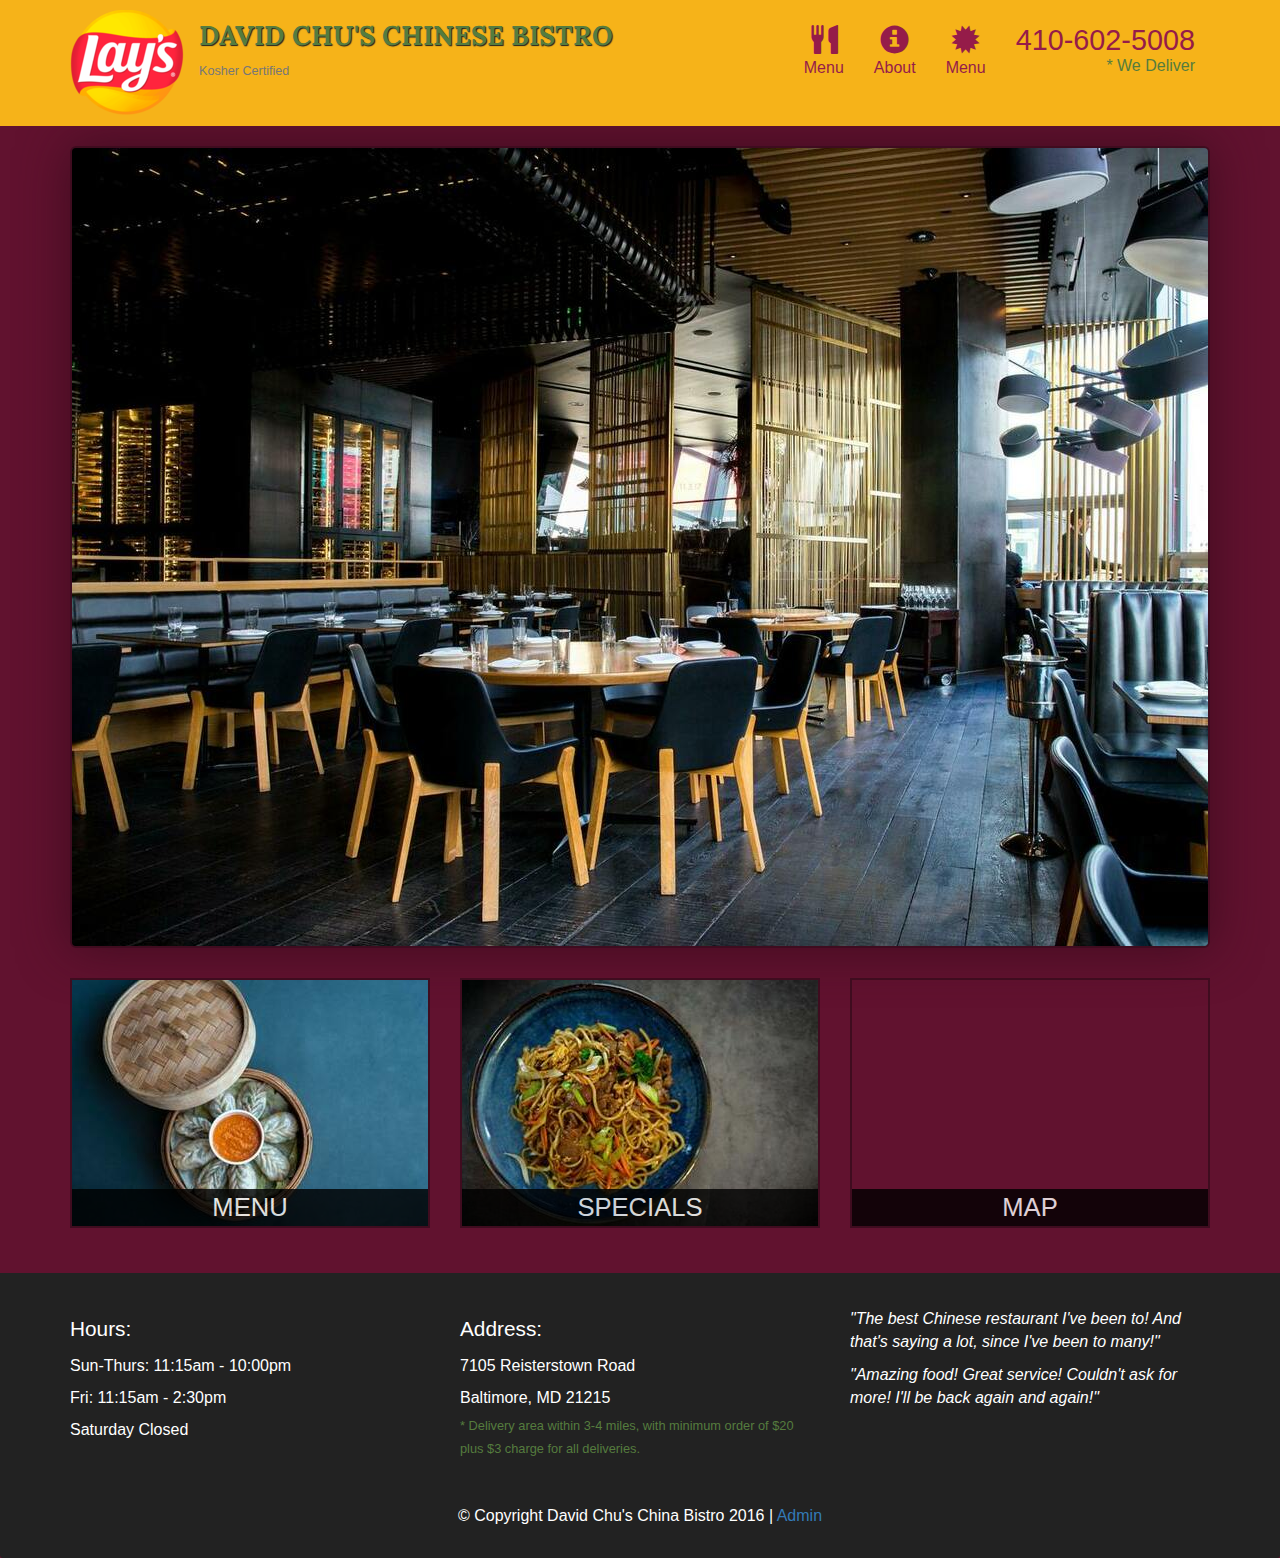
<file: index.html>
<!DOCTYPE html>
<html>
<head>
	<meta charset="utf-8">
	<meta http-equiv="X-UA-Compatible" content="IE=Edge">
	<meta name="viewport" content="width=device-width, initial-scale=1">
	
	<title>David Chu's Chinese Bistro</title>
	
	<link rel="stylesheet" type="text/css" href="css/bootstrap.min.css">
	<link rel="stylesheet" type="text/css" href="css/styles.css">
	<link href="https://fonts.googleapis.com/css2?family=Oxygen:wght@300;s400;700&display=swap" rel="stylesheet"> 
	<link rel="preconnect" href="https://fonts.googleapis.com">
	<link rel="preconnect" href="https://fonts.gstatic.com" crossorigin>
	<link href="https://fonts.googleapis.com/css2?family=Lora&display=swap" rel="stylesheet"> 
</head>
<body>

	<header>
		<nav id="header-nav" class="navbar navbar-default">
			<div class="container">
				<div class="navbar-header">
					<a href="index.html" class="pull-left visible-md visible-lg">
						<div id="logo-img" alt="Logo image"></div>
					</a>

					<div class="navbar-brand">
						<a href="index.html"><h1>David Chu's Chinese Bistro</h1></a>
						<p>
							<!-- <img src="images/star.resized.png" alt="Kosher Certification"> --> <span>Kosher Certified</span> 
						</p>
					</div>
				
					<button id="navbarToggle" type="button" class="navbar-toggle collapsed" data-toggle="collapse" data-target="#collapsable-nav" aria-expanded="false">
						<span class="sr-only">Toggle navigation</span>
						<span class="icon-bar"></span>
						<span class="icon-bar"></span>
						<span class="icon-bar"></span>
					</button>
				</div>

				<div id="collapsable-nav" class="collapse navbar-collapse">
					<ul id="nav-list" class="nav navbar-nav navbar-right">
						<li class="visible-xs active">
							<a href="index.html">
								<span class="glyphicon glyphicon-home"></span><br class="hidden-xs">Home</a>
						</li>
						<li>
							<a href="menu-categories.html">
								<span class="glyphicon glyphicon-cutlery"></span><br class="hidden-xs">Menu</a>
						</li>
						<li>
							<a href="#">
								<span class="glyphicon glyphicon-info-sign"></span><br class="hidden-xs">About</a>
						</li>
						<li>
							<a href="#">
								<span class="glyphicon glyphicon-certificate"></span><br class="hidden-xs">Menu</a>
						</li>
						<li id="phone" class="hidden-xs">
							<a href="tel:410-602-5008">
								<span >410-602-5008</span></a><div>* We Deliver</div>
						</li>
					</ul>
				</div>
			</div>
		</nav>
	</header>

	<div id="call-btn" class="visible-xs">
		<a class="btn" href="tel:410-602-5008">
			<span class="glyphicon glyphico-earphone"></span>
				410-602-5008
		</a>
	</div>
	
	<div id="xs-deliver" class="text-center visible-xs">*We Deliver</div>

	<div id="main-content" class="container"></div>

	<footer class="panel-footer">
      	<div class="container">
        	<div class="row">
          		<section id="hours" class="col-sm-4">
            		<span>Hours:</span><br>
            		Sun-Thurs: 11:15am - 10:00pm<br>
		            Fri: 11:15am - 2:30pm<br>
		            Saturday Closed
		            <hr class="visible-xs">
          		</section>
          		
          		<section id="address" class="col-sm-4">
            		<span>Address:</span><br>
		            7105 Reisterstown Road<br>
		            Baltimore, MD 21215
		            <p>* Delivery area within 3-4 miles, with minimum order of $20 plus $3 charge for all deliveries.</p>
            		<hr class="visible-xs">
          		</section>

          		<section id="testimonials" class="col-sm-4">
		            <p>"The best Chinese restaurant I've been to! And that's saying a lot, since I've been to many!"</p>
		            <p>"Amazing food! Great service! Couldn't ask for more! I'll be back again and again!"</p>
          		</section>
       		</div>
        
        	<div class="text-center">
          		&copy; Copyright David Chu's China Bistro 2016 |
          		<a ui-sref="admin.auth" href="#/admin">Admin</a>
          	</div>

      	</div>
    </footer>

	<script type="text/javascript" src="js/jquery.min.js"></script>
	<script type="text/javascript" src="js/bootstrap.min.js"></script>
	<script type="text/javascript" src="js/ajax-utils.js"></script>
	<script type="text/javascript" src="js/script.js"></script>
</body>
</html>
</file>
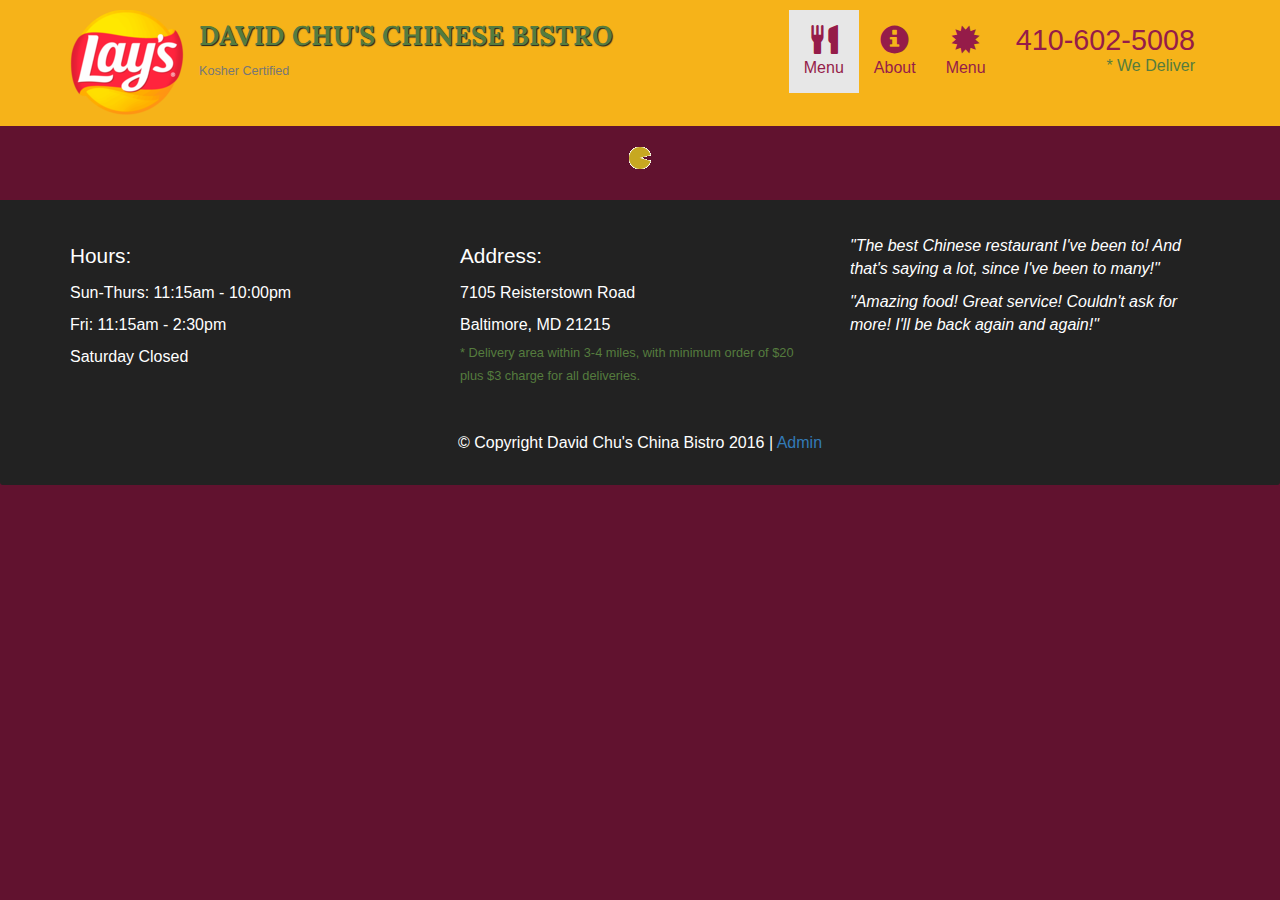
<file: menu-categories.html>
<!DOCTYPE html>
<html>
<head>
	<meta charset="utf-8">
	<meta http-equiv="X-UA-Compatible" content="IE=Edge">
	<meta name="viewport" content="width=device-width, initial-scale=1">
	
	<title>David Chu's Chinese Bistro</title>
	
	<link rel="stylesheet" type="text/css" href="css/bootstrap.min.css">
	<link rel="stylesheet" type="text/css" href="css/styles.css">
	<link href="https://fonts.googleapis.com/css2?family=Oxygen:wght@300;400;700&display=swap" rel="stylesheet"> 
	<link rel="preconnect" href="https://fonts.googleapis.com">
	<link rel="preconnect" href="https://fonts.gstatic.com" crossorigin>
	<link href="https://fonts.googleapis.com/css2?family=Lora&display=swap" rel="stylesheet"> 
</head>
<body>

	<header>
		<nav id="header-nav" class="navbar navbar-default">
			<div class="container">
				<div class="navbar-header">
					<a href="index.html" class="pull-left visible-md visible-lg">
						<div id="logo-img" alt="Logo image"></div>
					</a>

					<div class="navbar-brand">
						<a href="index.html"><h1>David Chu's Chinese Bistro</h1></a>
						<p>
							<!-- <img src="images/star.resized.png" alt="Kosher Certification"> --> <span>Kosher Certified</span> 
						</p>
					</div>
				
					<button type="button" class="navbar-toggle collapsed" data-toggle="collapse" data-target="#collapsable-nav" aria-expanded="false">
						<span class="sr-only">Toggle navigation</span>
						<span class="icon-bar"></span>
						<span class="icon-bar"></span>
						<span class="icon-bar"></span>
					</button>
				</div>

				<div id="collapsable-nav" class="collapse navbar-collapse">
					<ul id="nav-list" class="nav navbar-nav navbar-right">
						<li class="visible-xs">
							<a href="index.html">
								<span class="glyphicon glyphicon-home"></span><br class="hidden-xs">Home</a>
						</li>
						<li class="active">
							<a href="menu-categories.html">
								<span class="glyphicon glyphicon-cutlery"></span><br class="hidden-xs">Menu</a>
						</li>
						<li>
							<a href="#">
								<span class="glyphicon glyphicon-info-sign"></span><br class="hidden-xs">About</a>
						</li>
						<li>
							<a href="#">
								<span class="glyphicon glyphicon-certificate"></span><br class="hidden-xs">Menu</a>
						</li>
						<li id="phone" class="hidden-xs">
							<a href="tel:410-602-5008">
								<span >410-602-5008</span></a><div>* We Deliver</div>
						</li>
					</ul>
				</div>
			</div>
		</nav>
	</header>

	<div id="call-btn" class="visible-xs">
		<a class="btn" href="tel:410-602-5008">
			<span class="glyphicon glyphico-earphone"></span>
				410-602-5008
		</a>
	</div>
	
	<div id="xs-deliver" class="text-center visible-xs">*We Deliver</div>

	<div id="main-content" class="container">
	</div>

	<footer class="panel-footer">
      	<div class="container">
        	<div class="row">
          		<section id="hours" class="col-sm-4">
            		<span>Hours:</span><br>
            		Sun-Thurs: 11:15am - 10:00pm<br>
		            Fri: 11:15am - 2:30pm<br>
		            Saturday Closed
		            <hr class="visible-xs">
          		</section>
          		
          		<section id="address" class="col-sm-4">
            		<span>Address:</span><br>
		            7105 Reisterstown Road<br>
		            Baltimore, MD 21215
		            <p>* Delivery area within 3-4 miles, with minimum order of $20 plus $3 charge for all deliveries.</p>
            		<hr class="visible-xs">
          		</section>

          		<section id="testimonials" class="col-sm-4">
		            <p>"The best Chinese restaurant I've been to! And that's saying a lot, since I've been to many!"</p>
		            <p>"Amazing food! Great service! Couldn't ask for more! I'll be back again and again!"</p>
          		</section>
       		</div>
        
        	<div class="text-center">
          		&copy; Copyright David Chu's China Bistro 2016 |
          		<a ui-sref="admin.auth" href="#/admin">Admin</a>
          	</div>
          	
      	</div>
    </footer>

	<script type="text/javascript" src="js/jquery.min.js"></script>
	<script type="text/javascript" src="js/bootstrap.min.js"></script>
	<script type="text/javascript" src="js/script.js"></script>
</body>
</html>
</file>
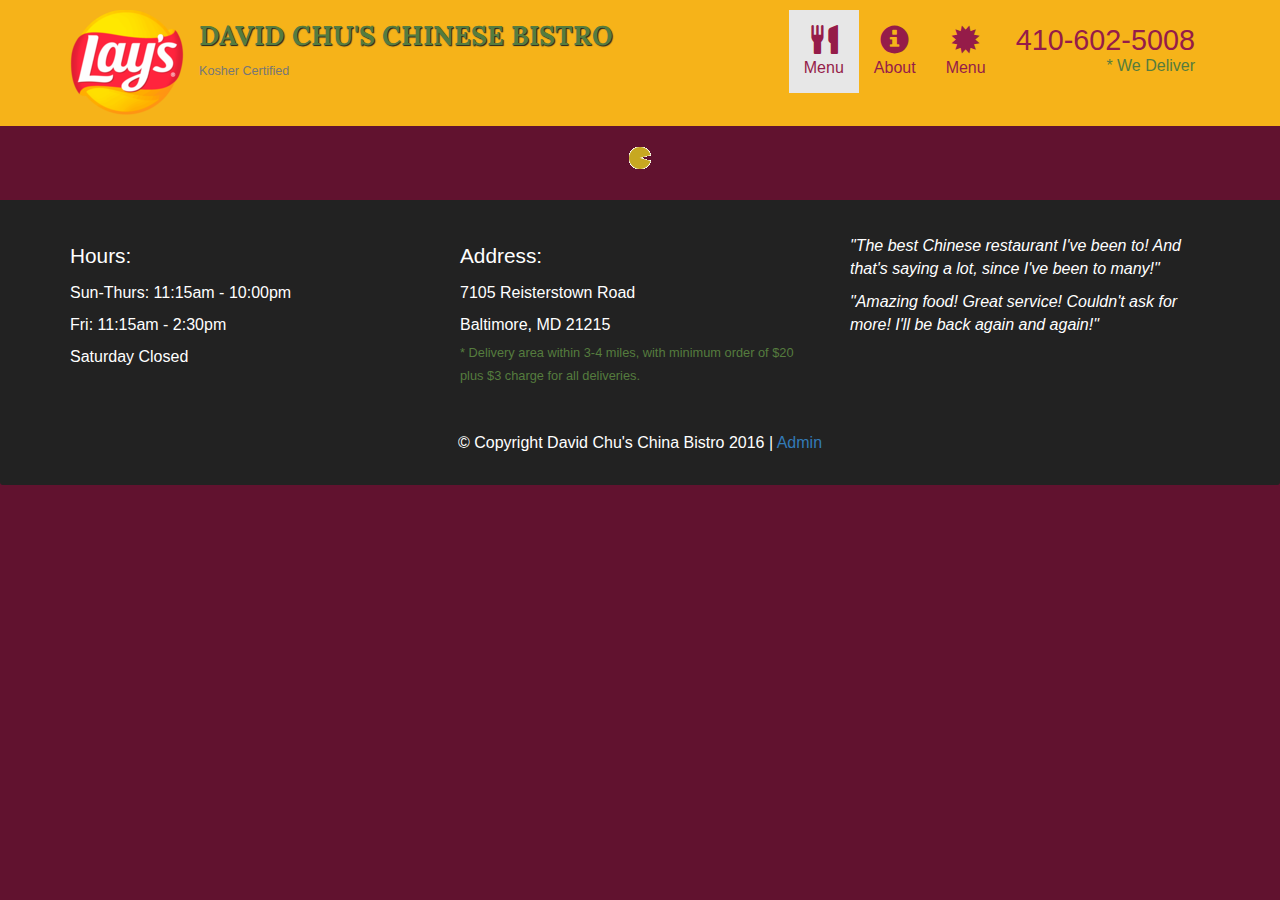
<file: single-category.html>
<!DOCTYPE html>
<html>
<head>
	<meta charset="utf-8">
	<meta http-equiv="X-UA-Compatible" content="IE=Edge">
	<meta name="viewport" content="width=device-width, initial-scale=1">
	
	<title>David Chu's Chinese Bistro</title>
	
	<link rel="stylesheet" type="text/css" href="css/bootstrap.min.css">
	<link rel="stylesheet" type="text/css" href="css/styles.css">
	<link href="https://fonts.googleapis.com/css2?family=Oxygen:wght@300;400;700&display=swap" rel="stylesheet"> 
	<link rel="preconnect" href="https://fonts.googleapis.com">
	<link rel="preconnect" href="https://fonts.gstatic.com" crossorigin>
	<link href="https://fonts.googleapis.com/css2?family=Lora&display=swap" rel="stylesheet"> 
</head>
<body>

	<header>
		<nav id="header-nav" class="navbar navbar-default">
			<div class="container">
				<div class="navbar-header">
					<a href="index.html" class="pull-left visible-md visible-lg">
						<div id="logo-img" alt="Logo image"></div>
					</a>

					<div class="navbar-brand">
						<a href="index.html"><h1>David Chu's Chinese Bistro</h1></a>
						<p>
							<!-- <img src="images/star.resized.png" alt="Kosher Certification"> --> <span>Kosher Certified</span> 
						</p>
					</div>
				
					<button type="button" class="navbar-toggle collapsed" data-toggle="collapse" data-target="#collapsable-nav" aria-expanded="false">
						<span class="sr-only">Toggle navigation</span>
						<span class="icon-bar"></span>
						<span class="icon-bar"></span>
						<span class="icon-bar"></span>
					</button>
				</div>

				<div id="collapsable-nav" class="collapse navbar-collapse">
					<ul id="nav-list" class="nav navbar-nav navbar-right">
						<li class="visible-xs">
							<a href="index.html">
								<span class="glyphicon glyphicon-home"></span><br class="hidden-xs">Home</a>
						</li>
						<li class="active">
							<a href="menu-categories.html">
								<span class="glyphicon glyphicon-cutlery"></span><br class="hidden-xs">Menu</a>
						</li>
						<li>
							<a href="#">
								<span class="glyphicon glyphicon-info-sign"></span><br class="hidden-xs">About</a>
						</li>
						<li>
							<a href="#">
								<span class="glyphicon glyphicon-certificate"></span><br class="hidden-xs">Menu</a>
						</li>
						<li id="phone" class="hidden-xs">
							<a href="tel:410-602-5008">
								<span >410-602-5008</span></a><div>* We Deliver</div>
						</li>
					</ul>
				</div>
			</div>
		</nav>
	</header>

	<div id="call-btn" class="visible-xs">
		<a class="btn" href="tel:410-602-5008">
			<span class="glyphicon glyphico-earphone"></span>
				410-602-5008
		</a>
	</div>
	
	<div id="xs-deliver" class="text-center visible-xs">*We Deliver</div>

	<div id="main-content" class="container">
	
		<h2 id="menu-categories-title" class="text-center">Food Categories</h2>
	
		<div class="text-center">
			Fuck Off or I will punch you in the throat - Mahatma Gandhi
		</div>

		<section class="row">

			<div class="menu-item-tile col-md-6">
				<div class="row">
					<div class="col-sm-5">
						<div class="menu-item-photo">
							<div>D01</div>
							<img class="img-responsive" width="250" height="150" src="images/food_item.jpg" alt="Item">
						</div>
						<div class="menu-item-price">$10.95<span> (pint)</span> $14.05 <span>(quart)</span></div>
					</div>
					
					<div class="menu-item-description col-sm-7">
						<h3 class="menu-item-title">Veal with Mixed Vegetables</h3>
						<p class="menu-item-details"> Lorem ipsum dolor sit amet, consectetur adipiscing elit. Morbi euismod tincidunt porta. Pellentesque pretium fringilla magna, in rhoncus mi tristique eu. Phasellus luctus urna eu enim hendrerit, vel mollis massa lacinia. Pellentesque lobortis tellus vitae eleifend facilisis. Morbi et mi et enim luctus ultricies ut eget est. Integer sed diam ante. Morbi in blandit ipsum. Phasellus luctus urna eu enim hendrerit, vel mollis massa lacinia. Pellentesque lobortis tellus vitae eleifend facilisis. Morbi et mi et enim luctus ultricies ut eget est. Integer sed diam ante. Morbi in blandit ipsum. Phasellus luctus urna eu enim hendrerit, vel mollis massa lacinia. Pellentesque lobortis tellus vitae eleifend facilisis. Morbi et mi et enim luctus ultricies ut eget est. Integer sed diam ante. Morbi in blandit ipsum. Phasellus luctus urna eu enim hendrerit, vel mollis massa lacinia. Pellentesque lobortis tellus vitae eleifend facilisis. Morbi et mi et enim luctus ultricies ut eget est. Integer sed diam ante. Morbi in blandit ipsum. </p>
					</div>
					<hr class="visible-xs">
				</div>
			</div>

			<div class="menu-item-tile col-md-6">
				<div class="row">
					<div class="col-sm-5">
						<div class="menu-item-photo">
							<div>D02</div>
							<img class="img-responsive" width="250" height="150" src="images/food_item.jpg" alt="Item">
						</div>
						<div class="menu-item-price">$10.95<span> (pint)</span> $14.05 <span>(quart)</span></div>
					</div>
					
					<div class="menu-item-description col-sm-7">
						<h3 class="menu-item-title">Veal with Mixed Vegetables</h3>
						<p class="menu-item-details"> Lorem ipsum dolor sit amet, consectetur adipiscing elit. Morbi euismod tincidunt porta. Pellentesque pretium fringilla magna, in rhoncus mi tristique eu. Phasellus luctus urna eu enim hendrerit, vel mollis massa lacinia. Pellentesque lobortis tellus vitae eleifend facilisis. Morbi et mi et enim luctus ultricies ut eget est. Integer sed diam ante. Morbi in blandit ipsum. </p>
					</div>
					<hr class="visible-xs">
				</div>
			</div>

			<div class="clearfix visible-md-block visible-lg-block"></div>

			<div class="menu-item-tile col-md-6">
				<div class="row">
					<div class="col-sm-5">
						<div class="menu-item-photo">
							<div>D03</div>
							<img class="img-responsive" width="250" height="150" src="images/food_item.jpg" alt="Item">
						</div>
						<div class="menu-item-price">$10.95<span> (pint)</span> $14.05 <span>(quart)</span></div>
					</div>
					
					<div class="menu-item-description col-sm-7">
						<h3 class="menu-item-title">Veal with Mixed Vegetables</h3>
						<p class="menu-item-details"> Lorem ipsum dolor sit amet, consectetur adipiscing elit. Morbi euismod tincidunt porta. Pellentesque pretium fringilla magna, in rhoncus mi tristique eu. Phasellus luctus urna eu enim hendrerit, vel mollis massa lacinia. Pellentesque lobortis tellus vitae eleifend facilisis. Morbi et mi et enim luctus ultricies ut eget est. Integer sed diam ante. Morbi in blandit ipsum. </p>
					</div>
					<hr class="visible-xs">
				</div>
			</div>

			<div class="menu-item-tile col-md-6">
				<div class="row">
					<div class="col-sm-5">
						<div class="menu-item-photo">
							<div>D04</div>
							<img class="img-responsive" width="250" height="150" src="images/food_item.jpg" alt="Item">
						</div>
						<div class="menu-item-price">$10.95<span> (pint)</span> $14.05 <span>(quart)</span></div>
					</div>
					
					<div class="menu-item-description col-sm-7">
						<h3 class="menu-item-title">Veal with Mixed Vegetables</h3>
						<p class="menu-item-details"> Lorem ipsum dolor sit amet, consectetur adipiscing elit. Morbi euismod tincidunt porta. Pellentesque pretium fringilla magna, in rhoncus mi tristique eu. Phasellus luctus urna eu enim hendrerit, vel mollis massa lacinia. Pellentesque lobortis tellus vitae eleifend facilisis. Morbi et mi et enim luctus ultricies ut eget est. Integer sed diam ante. Morbi in blandit ipsum. </p>
					</div>
					<hr class="visible-xs">
				</div>
			</div>

			<div class="clearfix visible-md-block visible-lg-block"></div>

			<div class="menu-item-tile col-md-6">
				<div class="row">
					<div class="col-sm-5">
						<div class="menu-item-photo">
							<div>D05</div>
							<img class="img-responsive" width="250" height="150" src="images/food_item.jpg" alt="Item">
						</div>
						<div class="menu-item-price">$10.95<span> (pint)</span> $14.05 <span>(quart)</span></div>
					</div>
					
					<div class="menu-item-description col-sm-7">
						<h3 class="menu-item-title">Veal with Mixed Vegetables</h3>
						<p class="menu-item-details"> Lorem ipsum dolor sit amet, consectetur adipiscing elit. Morbi euismod tincidunt porta. Pellentesque pretium fringilla magna, in rhoncus mi tristique eu. Phasellus luctus urna eu enim hendrerit, vel mollis massa lacinia. Pellentesque lobortis tellus vitae eleifend facilisis. Morbi et mi et enim luctus ultricies ut eget est. Integer sed diam ante. Morbi in blandit ipsum. </p>
					</div>
					<hr class="visible-xs">
				</div>
			</div>

			<div class="menu-item-tile col-md-6">
				<div class="row">
					<div class="col-sm-5">
						<div class="menu-item-photo">
							<div>D06</div>
							<img class="img-responsive" width="250" height="150" src="images/food_item.jpg" alt="Item">
						</div>
						<div class="menu-item-price">$10.95<span> (pint)</span> $14.05 <span>(quart)</span></div>
					</div>
					
					<div class="menu-item-description col-sm-7">
						<h3 class="menu-item-title">Veal with Mixed Vegetables</h3>
						<p class="menu-item-details"> Lorem ipsum dolor sit amet, consectetur adipiscing elit. Morbi euismod tincidunt porta. Pellentesque pretium fringilla magna, in rhoncus mi tristique eu. Phasellus luctus urna eu enim hendrerit, vel mollis massa lacinia. Pellentesque lobortis tellus vitae eleifend facilisis. Morbi et mi et enim luctus ultricies ut eget est. Integer sed diam ante. Morbi in blandit ipsum. </p>
					</div>
					<hr class="visible-xs">
				</div>
			</div>
			
			<div class="clearfix visible-md-block visible-lg-block"></div>

		</section>

	</div>

	<footer class="panel-footer">
      	<div class="container">
        	<div class="row">
          		<section id="hours" class="col-sm-4">
            		<span>Hours:</span><br>
            		Sun-Thurs: 11:15am - 10:00pm<br>
		            Fri: 11:15am - 2:30pm<br>
		            Saturday Closed
		            <hr class="visible-xs">
          		</section>
          		
          		<section id="address" class="col-sm-4">
            		<span>Address:</span><br>
		            7105 Reisterstown Road<br>
		            Baltimore, MD 21215
		            <p>* Delivery area within 3-4 miles, with minimum order of $20 plus $3 charge for all deliveries.</p>
            		<hr class="visible-xs">
          		</section>

          		<section id="testimonials" class="col-sm-4">
		            <p>"The best Chinese restaurant I've been to! And that's saying a lot, since I've been to many!"</p>
		            <p>"Amazing food! Great service! Couldn't ask for more! I'll be back again and again!"</p>
          		</section>
       		</div>
        
        	<div class="text-center">
          		&copy; Copyright David Chu's China Bistro 2016 |
          		<a ui-sref="admin.auth" href="#/admin">Admin</a>
          	</div>
          	
      	</div>
    </footer>

	<script type="text/javascript" src="js/jquery.min.js"></script>
	<script type="text/javascript" src="js/bootstrap.min.js"></script>
	<script type="text/javascript" src="js/script.js"></script>
</body>
</html>
</file>
<file: css/styles.css>
body {
	font-size: 16px;
	color: #FFFFFF;
	background-color: #61122f;
	ont-family: 'Oxygen', sans-serif;
}

#header-nav {
	background-color: #f6b319;
	border-radius: 0;
	border: 0;
}

#logo-img {
	background: url("../images/logo.resized.crop.png") no-repeat;
	width: 114px;
	max-width: 114px;
	height: 106px;
	max-height: 106px;
	margin: 10px 15px 10px 0px;
}

.navbar-brand {
	padding-top: 25px;
}

.navbar-brand h1 {
	font-family: 'Lora', serif;
	color: #557c3e;
	font-size: 1.5em;
	text-transform: uppercase;
	font-weight: bold;
	text-shadow: 1px 1px 1px #222;
	margin-top: 0;
	margin-bottom: 0;
	line-height: .75;
}

.navbar-brand a:hover, .navbar-brand a:focused {
	text-decoration: none;
}

.navbar-brand p {
	color: #000
	text-transform: uppercase;
	font-size: .7em;
	margin-top: 15px;
}

.navbar-brand p span {
	vertical-align: middle;
}

#nav-list {
	margin-top: 10px;
}

#nav-list a {
	color: #951C49;
	text-align: center;
}

#nav-list a:hover {
	background: #E7E7E7l
}

#nav-list a span {
	font-size: 1.8em;
}

#phone {
	margin-top: 5px;
}

#phone a {
	test-align: right;
	padding-bottom: 0;
}

#phone div {
	color: #557c3e;
	text-align: right;
	padding-right: 15px;
}

.navbar-header button.navbar-toggle, .navbar-header .icon-bar {
	border: 1px solid #61122f;
}

.navbar-header button.navbar-toggle {
	clear:both;
	margin-top: -30px;
}

.container .jumbotron {
	box-shadow: 0 0 50px #3F0C1F;
	border: 2px solid #3F0C1F;
}

#menu-tile, #specials-tile, #map-tile {
	height: 250px;
	width: 100%;
	margin-bottom: 15px;
	position: relative;
	border: 2px solid #3F0C1F;
	overflow: hidden;
}

#menu-tile:hover, #specials-tile:hover, #map-tile:hover {
	box-shadow: 0 1px 5px 1px #cccccc;
}

#menu-tile {
	background: url("../images/momo_250.jpg") no-repeat;
	background-position: center;
}

#specials-tile {
	background: url("../images/noodles_250.jpg") no-repeat;
	background-position: center;
}

#menu-tile span, #specials-tile span, #map-tile span {
	position: absolute;
	bottom: 0;
	right: 0;
	width: 100%;
	text-align: center;
	font-size: 1.6em;
	text-transform: uppercase;
	background-color: #000000;
	color: #FFFFFF;
	opacity: .8;
}

.panel-footer {
	margin-top: 30px;
	padding-top: 35px;
	padding-bottom: 30px;
	background-color: #222222;
	border-top: 0;
}

.panel-footer div.row {
	margin-bottom: 35px;
}

#hours, #address {
	line-height: 2;
}


#hours > span, #address > span {
	font-size: 1.3em;
}


#address p {
	color: #557C3E;
	font-size: .8em;
	line-height: 1.8;
}


#testimonials p {
	font-style: italic;
}

.category-tile {
	position: relative;
	border: 2px solid #3F0C1F;
	overflow: hidden;
	width: 200px;
	height: 200px;
	margin: 0 auto 15px;
}

.category-tile span {
	position: absolute;
	bottom: 0;
	right: 0;
	width: 100%;
	text-align: center;
	font-size: 1.2em;
	text-transform: uppercase;
	background-color: #000000;
	color: #FFFFFF;
	opacity: .8;
}

.category-tile:hover {
	box-shadow: 0 1px 5px 1px #CCCCCC;
}

#menu-categories-title + div {
	margin-bottom: 50px;
}

/* SINGLE CATEGORY PAGE */
.menu-item-tile {
  margin-bottom: 25px;
}
.menu-item-tile hr {
  width: 80%;
}
.menu-item-tile .menu-item-price {
  font-size: 1.1em;
  text-align: right;
  margin-top: -15px;
  margin-right: -15px;
}
.menu-item-tile .menu-item-price span {
  font-size: .6em;
}
.menu-item-photo {
  position: relative;
  border: 2px solid #3F0C1F;
  overflow: hidden;
  padding: 0;
  margin-right: -15px;
  margin-left: auto;
  margin-bottom: 20px;
  max-width: 250px;
}
.menu-item-photo div {
  position: absolute;
  bottom: 0;
  right: 0;
  width: 80px;
  background-color: #557c3e;
  text-align: center;
}
.menu-item-description {
  padding-right: 30px;
}
h3.menu-item-title {
  margin: 0 0 10px;
}
.menu-item-details {
  font-size: .9em;
  font-style: italic;
}
/* END SINGLE CATEGORY PAGE */

/************** Large devices only ****************/
@media (min-width: 1200px) {
	.jumbotron {
		background: url('../images/restraunt_image_1200.jpg') no-repeat;
		height: 802px;
	}
}

/************** Medium devices only ***************/
@media (min-width: 992px) and (max-width: 1199px) {
	#logo-img {
		background: url("../images/logo.resized.crop.resized.png") no-repeat;
		width: 80px;
		height: 74px;
		margin: 5px 5px 5px 0;
	}

	.navbar-brand > a > h1 {
		font-size: 1.3em;
	}

	.container .jumbotron {
		background: url('../images/restraunt_image_991.jpg') no-repeat;
		height: 666px;
	}
}

/************** Small devices only ****************/
@media (min-width: 768px) and (max-width: 991px) {
	.container .jumbotron {
		background: url('../images/restraunt_image_768.jpg') no-repeat;
		height: 513px;
	}
}

/************** Extra small devices only *************/
@media (max-width: 767px) {
	.navbar-brand {
		padding-top: 10px;
		height: 80px;	
	}
	.navbar-brand h1 {
		padding-top: 10px;
		font-size: 5vw;	
	}
	.navbar-brand p {
		text-transform: uppercase;
		font-size: .6em;
		margin-top: 12px;	
	}
	.navbar-brand p img {
		height: 20xp;
	}

	#collapsable-nav a {
		font-size: 1.2 em;
	}
	
	#collapsable-nav a span {
		font-size: 1 em;
		margin-right: 5px;
	}

	#call-btn > a {
	    font-size: 1.5em;
	    display: block;
	    margin: 0 20px;
	    padding: 10px;
	    border: 2px solid #fff;
	    background-color: #f6b319;
		color: #951c49;
	}

	#xs-deliver {
	    margin-top: 5px;
	    font-size: .7em;
	    letter-spacing: .1em;
	    text-transform: uppercase;
	}

	.container .jumbotron {
		margin-top: 30px;
		padding: 0;
	}

	.panel-footer section {
		margin-bottom: 30px;
		text-align: center;
	}

	.panel-footer section hr {
		width: 50%;
	}

	.menu-item-photo {
		margin-right: auto;
	}

	.menu-item-tile .menu-item-price {
		text-align: center;
		padding-bottom: 10px;
	}

	.menu-item-description {
		text-align: center;
	}
}
</file>
